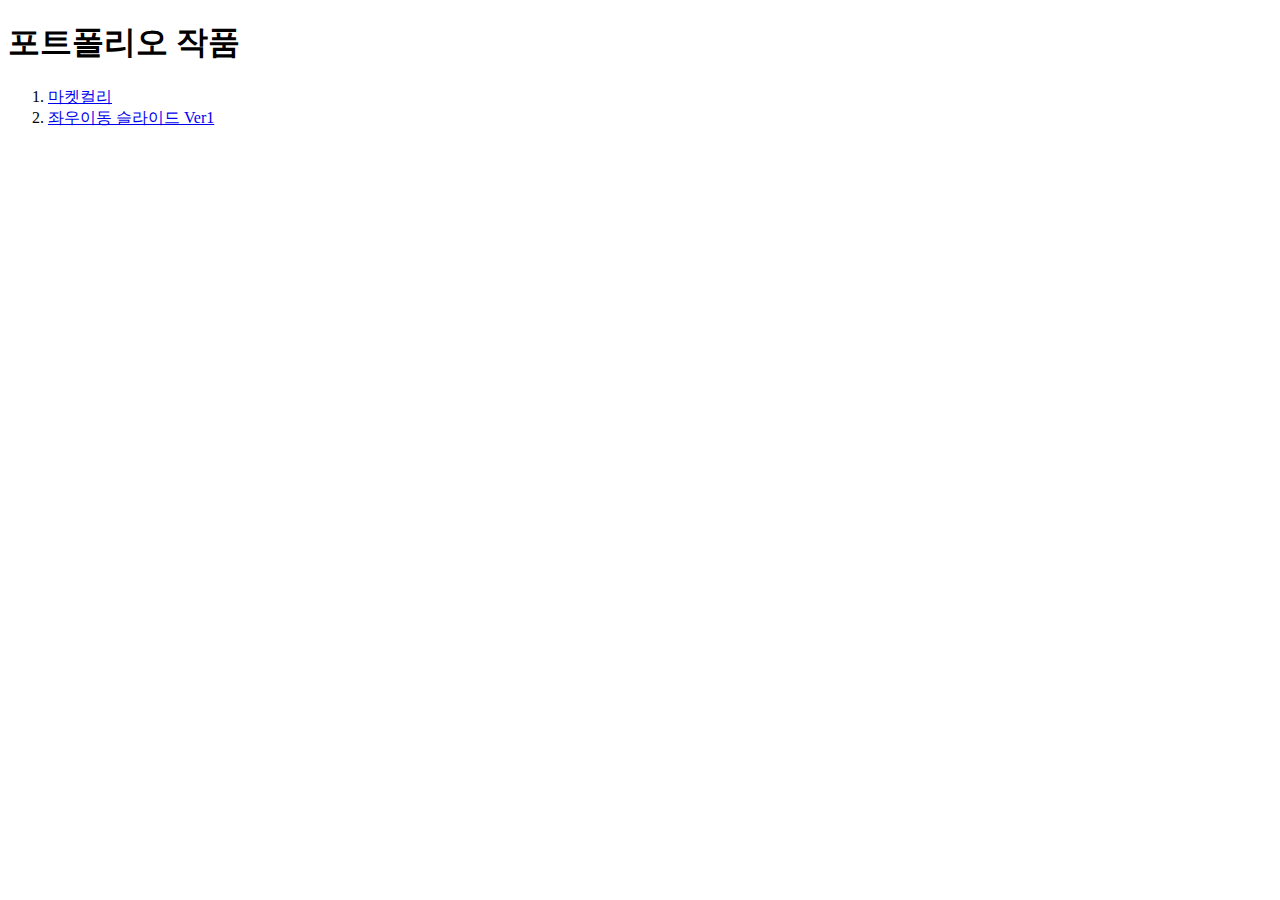
<file: index.html>
<!DOCTYPE html>
<html lang="ko">
	<head>
		<meta charset="UTF-8" />
		<meta name="viewport" content="width=device-width, initial-scale=1.0" />
		<title>홈페이지</title>
	</head>
	<body>
		<h1>포트폴리오 작품</h1>
		<ol>
			<li><a href="./마켓컬리/index.html">마켓컬리</a></li>
			<li><a href="./slide-ver1/index.html">좌우이동 슬라이드 Ver1 </a></li>
		</ol>
	</body>
</html>
</file>
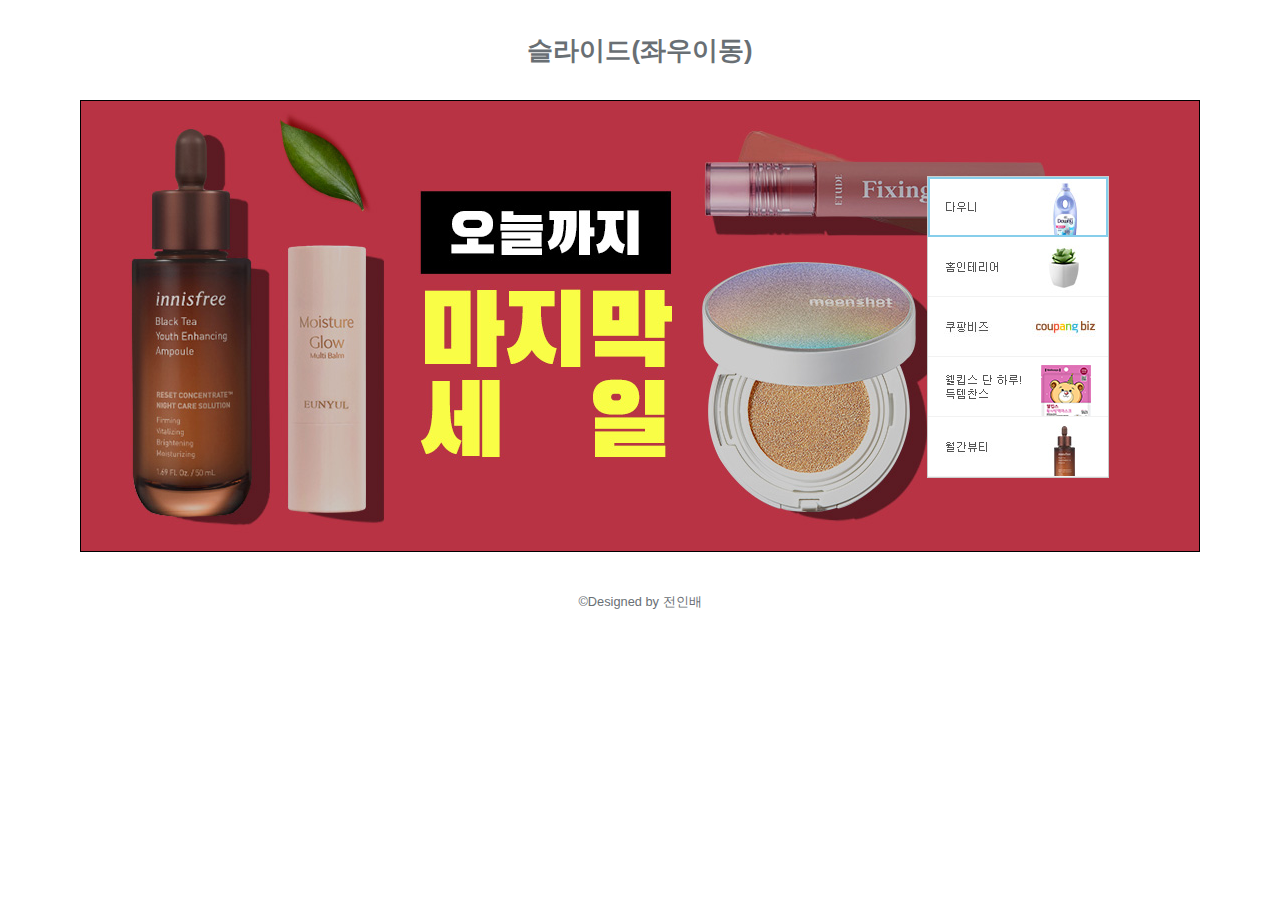
<file: slide-ver1/index.html>
<!DOCTYPE html>
<html lang="ko">
	<head>
		<meta charset="UTF-8" />
		<title>슬라이드 배너</title>
		<link rel="stylesheet" href="./css/reset.css" />
		<link rel="stylesheet" href="./css/style.css" />
		<script src="./js/jquery-1.12.4.min.js"></script>
		<script defer src="./js/function.js"></script>
	</head>

	<body>
		<div id="wrap">
			<h1>슬라이드(좌우이동)</h1>
			<div class="slides">
				<div class="slides-container">
					<p><a href="#">세탁세제 항균솔루션</a></p>
					<p><a href="#">반려식물 베스트</a></p>
					<p><a href="#">사업자회원을 위한 쿠팡비즈</a></p>
					<p><a href="#">웹킵스 브랜드 위크 </a></p>
					<p><a href="#">월간뷰티 마지막 세일</a></p>
				</div>
				<ul class="slides-pagination">
					<li class="on"><a href="#">다우니</a></li>
					<li><a href="#">홈인테리어</a></li>
					<li><a href="#">쿠팡비즈</a></li>
					<li><a href="#">웹킵스</a></li>
					<li><a href="#">월간뷰티</a></li>
				</ul>
			</div>
			<address>&copy;Designed by 전인배</address>
		</div>
	</body>
</html>
</file>
<file: slide-ver1/css/style.css>
#wrap {
  width: 1120px;
  margin: 0 auto;
}
#wrap > h1,
#wrap address {
  display: flex;
  justify-content: center;
  align-items: center;
  height: 100px;
}
#wrap > .slides {
  overflow: hidden;
  position: relative;
  height: 450px;
  border: 1px solid #000;
}
#wrap > .slides > .slides-container {
  display: flex;
  flex-flow: row nowrap;
  overflow: hidden;
  position: absolute;
  left: 0;
  top: 0;
  left: 0;
  left: -1120px;
  left: -2240px;
  left: -3360px;
  left: -4480px;
  width: 5600px;
  outline: 1px solid blue;
}
#wrap > .slides > .slides-container > p {
  width: 1120px;
  outline: 1px solid red;
  background-position: center center;
  background-size: cover;
}
#wrap > .slides > .slides-container > p:nth-child(1) {
  background-image: url(./../images/slide-1.jpg);
}
#wrap > .slides > .slides-container > p:nth-child(2) {
  background-image: url(./../images/slide-2.jpg);
}
#wrap > .slides > .slides-container > p:nth-child(3) {
  background-image: url(./../images/slide-3.jpg);
}
#wrap > .slides > .slides-container > p:nth-child(4) {
  background-image: url(./../images/slide-4.jpg);
}
#wrap > .slides > .slides-container > p:nth-child(5) {
  background-image: url(./../images/slide-5.jpg);
}
#wrap > .slides > .slides-container > p > a {
  display: block;
  height: 450px;
  text-indent: -9999px;
}
#wrap > .slides > .slides-pagination {
  position: absolute;
  right: 90px;
  top: 50%;
  margin-top: -150px;
  border: 1px solid #ccc;
}
#wrap > .slides > .slides-pagination > li {
  width: 180px;
}
#wrap > .slides > .slides-pagination > li:nth-child(1) {
  background-image: url(./../images/indicator-1.jpg);
}
#wrap > .slides > .slides-pagination > li:nth-child(2) {
  background-image: url(./../images/indicator-2.jpg);
}
#wrap > .slides > .slides-pagination > li:nth-child(3) {
  background-image: url(./../images/indicator-3.jpg);
}
#wrap > .slides > .slides-pagination > li:nth-child(4) {
  background-image: url(./../images/indicator-4.jpg);
}
#wrap > .slides > .slides-pagination > li:nth-child(5) {
  background-image: url(./../images/indicator-5.jpg);
}
#wrap > .slides > .slides-pagination > li.on > a, #wrap > .slides > .slides-pagination > li:hover > a {
  border: 2px solid #87ceeb;
  box-sizing: border-box;
}
#wrap > .slides > .slides-pagination > li > a {
  display: block;
  height: 60px;
  text-indent: -9999px;
}/*# sourceMappingURL=style.css.map */
</file>
